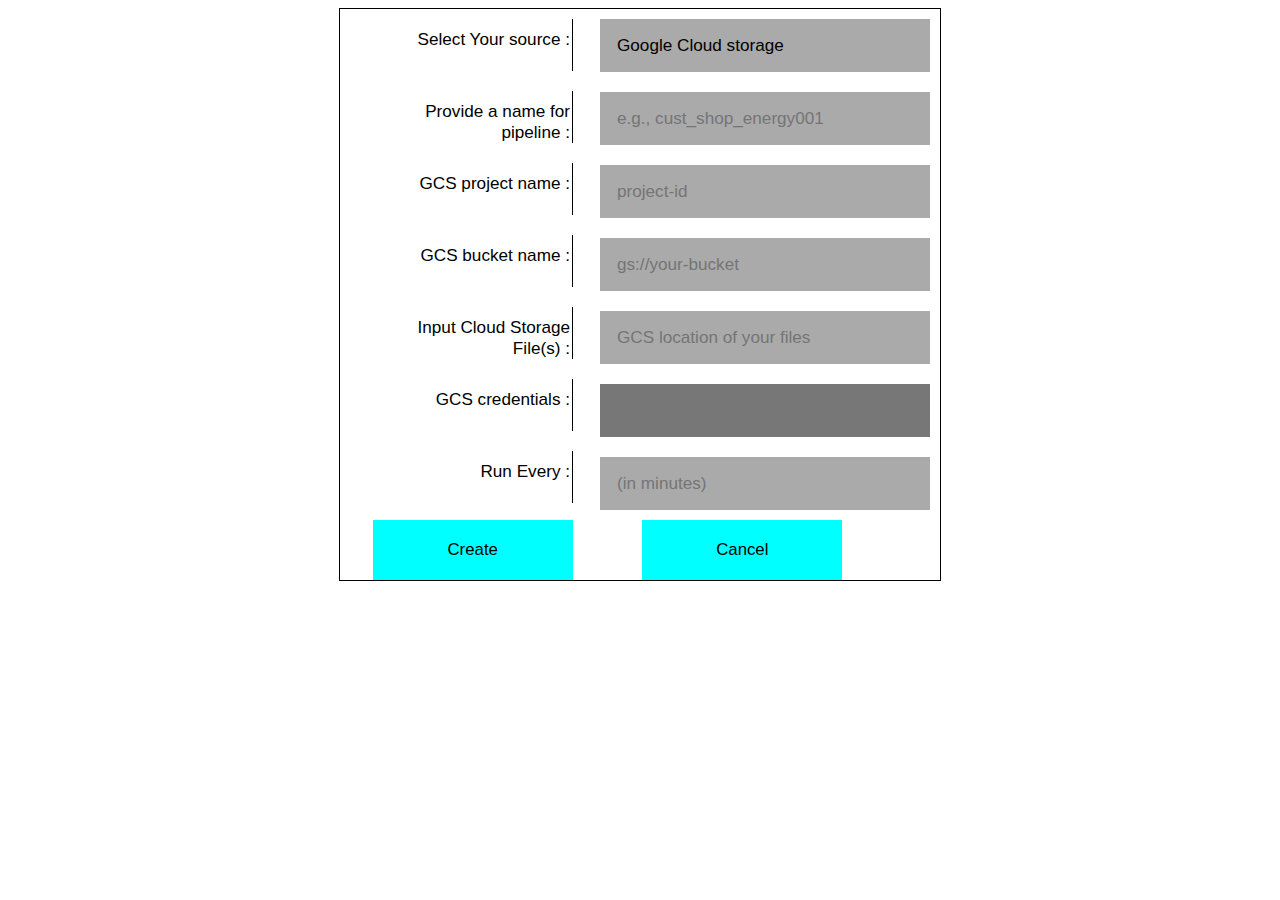
<file: a1/index.html>
<!DOCTYPE html>
<html lang="en">
<head>
    <meta charset="UTF-8">
    <meta http-equiv="X-UA-Compatible" content="IE=edge">
    <meta name="viewport" content="width=device-width, initial-scale=1.0">
    <title>Document</title>
    <link rel="stylesheet" href="styles.css">
</head>
<body>
    <div id="box">
    <form name="myForm" method="post" onsubmit="return validateForm()">
    <div class="rect">
        <div class="left">
            <label for="source">Select Your source :</label>
        </div>
        <div class="right">
            <input class="inp" type="text" required minlength="5" name="device" id="device" value="Google Cloud storage" readonly>
        </div>
    </div>
    <div class="rect">
        <div class="left">
            <label for="pipeline">Provide a name for pipeline :</label>
        </div>
        <div class="right">
            <input class="inp" type="text"required minlength="5" name="pipeline" id="pipeline" placeholder="e.g., cust_shop_energy001">
        </div>
    </div>
    <div class="rect">
        <div class="left">
            <label for="project">GCS project name :</label>
        </div>
        <div class="right">
            <input class="inp" type="text" required minlength="5" name="project" id="project" placeholder="project-id">
        </div>
    </div>
    <div class="rect">
        <div class="left">
            <label for="bucket">GCS bucket name :</label>
        </div>
        <div class="right">
            <input class="inp" type="text" required minlength="5" name="bucket" id="bucket" placeholder="gs://your-bucket">
        </div>
    </div>
    <div class="rect">
        <div class="left">
            <label for="file">Input Cloud Storage File(s) :</label>
        </div>
        <div class="right">
            <input class="inp" type="text" name="file" required minlength="5" id="file" placeholder="GCS location of your files">
        </div>
    </div>
    <div class="rect">
        <div class="left">
            <label for="credentials">GCS credentials :</label>
        </div>
        <div class="right" id="credentials">
            <input class="inp" type="password" required name="credentials" id="credentials">
        </div>
    </div>
    <div class="rect">
        <div class="left">
            <label for="time">Run Every :</label>
        </div>
        <div class="right">
            <input type="number" name="time" id="time" min="0" placeholder="(in minutes)">
        </div>
    </div>
        <input type="submit" value="Create" >
        <input type="reset" value="Cancel">
    </form>
    </div>
</body>
<script src="./server.js"></script>
</html>
</file>
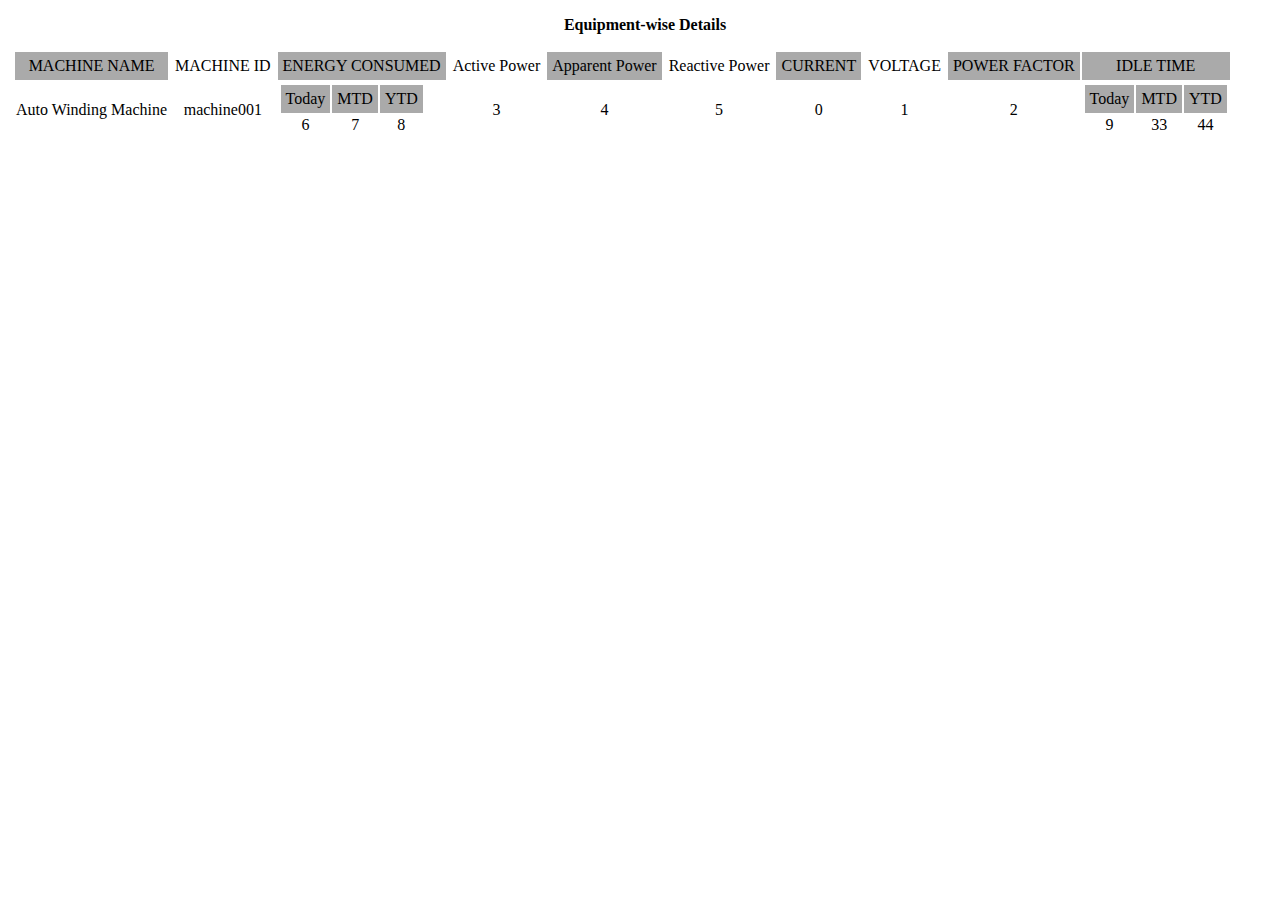
<file: a2/index.html>
<!DOCTYPE html>
<html lang="en">
<head>
    <meta charset="UTF-8">
    <meta http-equiv="X-UA-Compatible" content="IE=edge">
    <meta name="viewport" content="width=device-width, initial-scale=1.0">
    <title>JavaScript Rendering</title>
    <link rel="stylesheet" href="styles.css">
</head>
<body>
    <div id="outer">
        <h3>Equipment-wise Details</h3>
        <table id="main" >
            <tr>
                <td class="one">MACHINE NAME</td>
                <td class="two" >MACHINE ID</td>
                <td class="one" rowspan="2" colspan="3">
                    <table id="tb1">
                        <h7>ENERGY CONSUMED</h7>
                    <tr >
                        <td class="one" >Today</td>
                        <td class="one">MTD</td>
                        <td class="one" >YTD</td>
                    </tr>
                    </table>
                </td>
                <td class="two">Active Power</td>
                <td class="one" >Apparent Power</td>
                <td class="two">Reactive Power</td>
                <td class="one" >CURRENT</td>
                <td class="two" >VOLTAGE</td>
                <td class="one" >POWER FACTOR</td>
                <td class="one">
                    <table id="tb2"> 
                        <h7>IDLE TIME</h7>
                    <tr>
                        <td class="one">Today</td>
                        <td class="one">MTD</td>
                        <td class="one">YTD</td>
                    </tr>
                    </table>
                </td>
            </tr>
        </table>
    </div>
</body>
<script src="./script.js"></script>
</html>
</file>
<file: a1/styles.css>
*{
    text-align: center;
    font-family: 'Gill Sans', 'Gill Sans MT', Calibri, 'Trebuchet MS', sans-serif;
    font-size: 1.01em;
}
#box {
    border: 1px solid black;
    display: inline-flex;
    width: 600px;
    height: auto;
}
input {
    text-align: left;
    width: 300px;
    border: 0px solid #aaa;
    background-color: #aaa;
}
#credentials{
    background-color: #777;
}
.rect {
    margin-top: 10px;
    width: 100%;
    height: 20px;
    display: inline;
    align-items: center;
    text-align: right;
}
.left {
    border-right: 1px solid black;
    float: left;
    width: 200px;
    padding: 10px 30px;
    height: 32px;
    text-align: right;
    padding-right: 2px;
    margin-top: 10px;
    margin-bottom: 10px;
}
.right {
    float: right;
    text-align: left;
    width: 300px;
    border: 0px solid ;
    background-color: #aaa;
    padding: 15px;
    margin: 10px;
}
input[type=submit] , input[type=reset] {
    padding: 20px;
    background-color: aqua;
    text-align: center;
    width: 200px;
    margin-right: 65px;
    cursor: pointer;
}
</file>
<file: a2/styles.css>
#outer {
    width: 100%;
    padding: auto;
    margin: 5px;
}
.one {
    background-color: #aaa;
    padding: 5px;
    position: relative;
}
.two{
    background-color: #fff;
    padding: 5px;
    position: relative;
}
*{
    font-family: Georgia, 'Times New Roman', Times, serif;
    font-size: 1rem;
    text-align: center;
}
</file>
